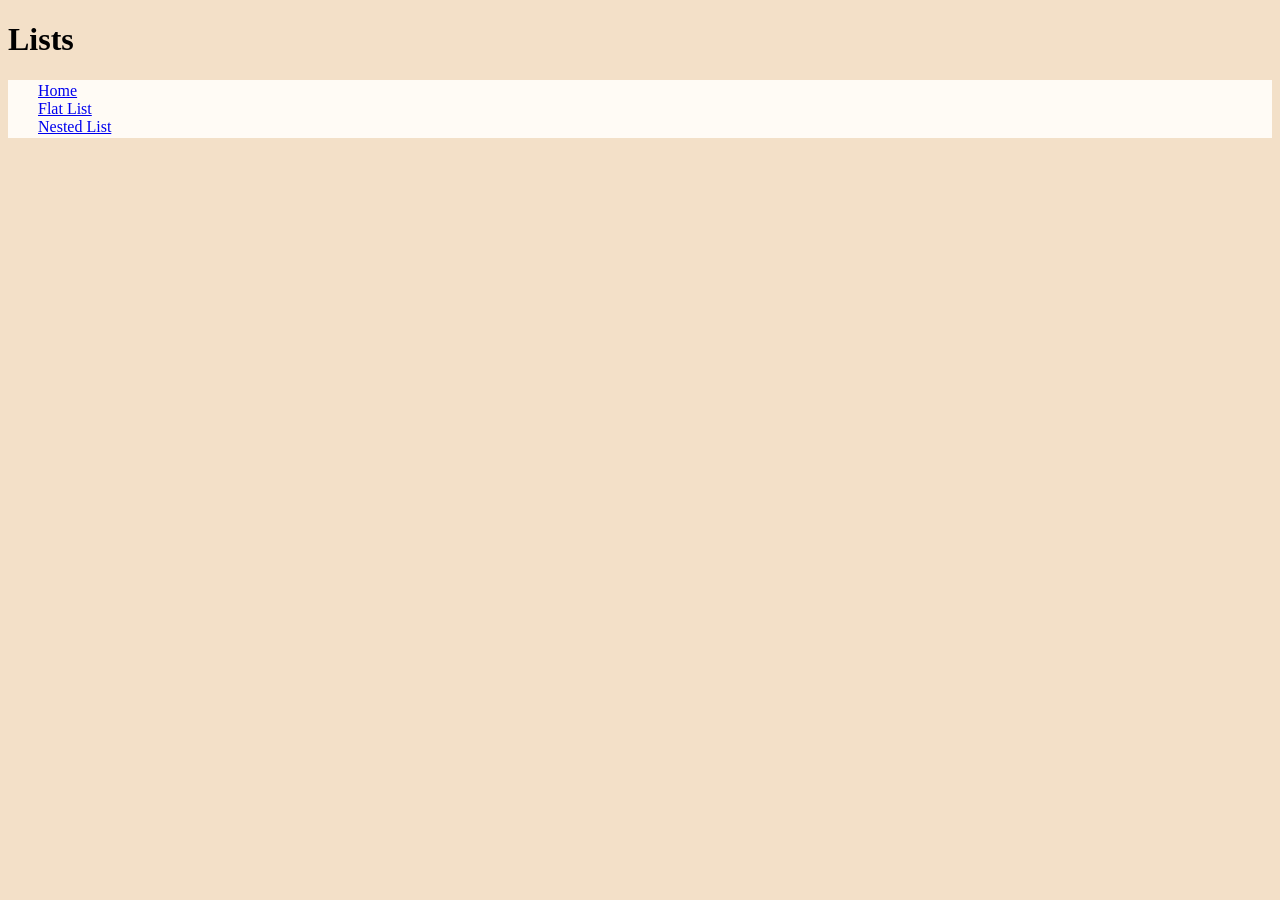
<file: index.html>
<!DOCTYPE html>
<html lang="en">

<head>

<meta charset="utf-8">
<title>Lists</title>
<link rel="stylesheet" href="styles.css">

</head>



<body>

 <h1>Lists</h1>

    <ul class="navagate">
<li>
   <a href="index.html">Home</a>

</li>
<li>
    <a href="flat-list.html">Flat List</a>

</li>
<li>
    <a href="nested-list.html">Nested List</a>
    

</li>
    </ul>

</body>





</html>
</file>
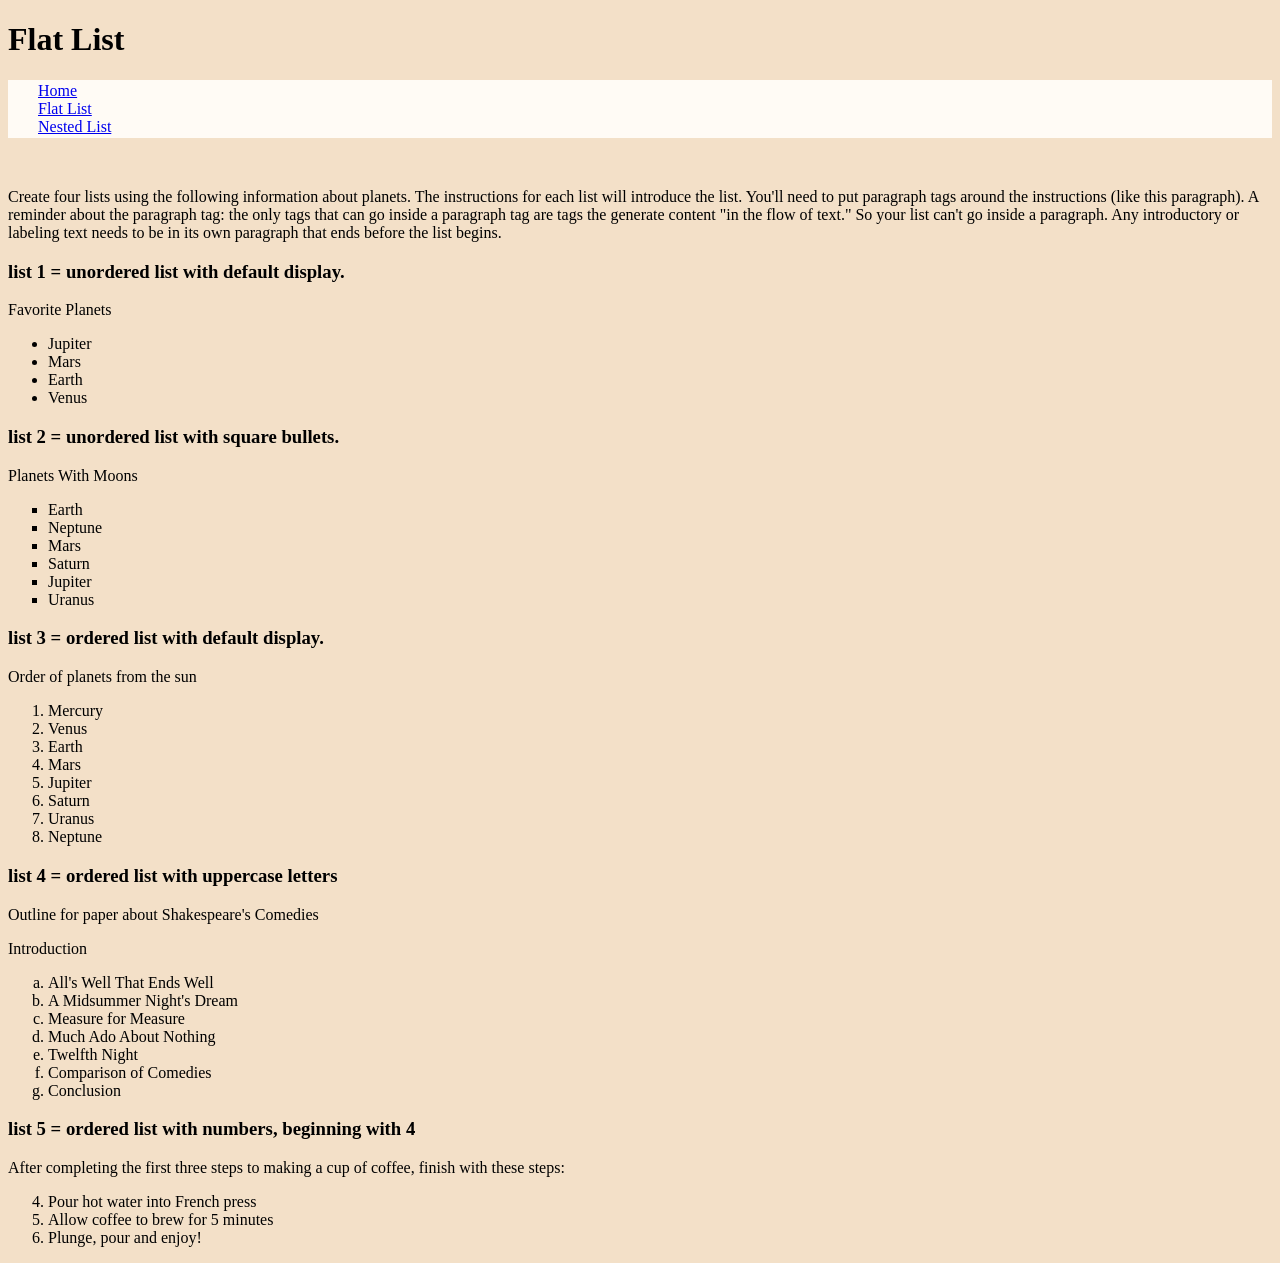
<file: flat-list.html>
<!DOCTYPE html>
<html lang="en">

<head>

<meta charset="utf-8">
<title>Lists</title>
<link rel="stylesheet" href="styles.css">

</head>



<body>

 <h1>Flat List</h1>

    <ul class="navagate">
<li>
   <a href="index.html">Home</a>

</li>
<li>
    <a href="flat-list.html">Flat List</a>

</li>
<li>
    <a href="nested-list.html">Nested List</a>
    

</li>
    </ul>




    
    
    <p>Create four lists using the following information about planets. 
    The instructions for each list will introduce the list. 
    You'll need to put paragraph tags around the instructions (like this paragraph). 
    A reminder about the paragraph tag: the only tags that can go inside a paragraph tag are tags the generate content "in the flow of text." 
    So your list can't go inside a paragraph. 
    Any introductory or labeling text needs to be in its own paragraph that ends before the list begins.
    </p>
<h3>list 1 = unordered list with default display.</h3>

<p>Favorite Planets</p>
<ul>
<li>Jupiter</li>
<li>Mars</li>
<li>Earth</li>
<li>Venus</li>
</ul>

<h3>list 2 = unordered list with square bullets.</h3>

Planets With Moons
    <ul class="square-list">
    <li>Earth</li>
    <li>Neptune</li>
    <li>Mars</li>
    <li>Saturn</li>
    <li>Jupiter</li>
    <li>Uranus</li>
    </ul>
<h3>list 3 = ordered list with default display.</h3>

<p>Order of planets from the sun</p>
    <ol>
    <li>Mercury</li>
    <li>Venus</li>
    <li>Earth</li>
    <li>Mars</li>
    <li>Jupiter</li>
    <li>Saturn</li>
    <li>Uranus</li>
    <li>Neptune</li>
    </ol>

<h3>list 4 = ordered list with uppercase letters</h3>

<p>Outline for paper about Shakespeare's Comedies</p>

Introduction<br>
    <ol class="letter-list">

    <li>All's Well That Ends Well</li>
    <li>A Midsummer Night's Dream</li>
    <li>Measure for Measure</li>
    <li>Much Ado About Nothing</li>
    <li>Twelfth Night</li>
    <li>Comparison of Comedies</li>
    <li>Conclusion</li>
    </ol>

<h3>list 5 = ordered list with numbers, beginning with 4</h3>

<p>After completing the first three steps to making a cup of coffee, finish with these steps:
</p>

    <ol start="4">

    <li>Pour hot water into French press</li>
    <li>Allow coffee to brew for 5 minutes</li>
    <li>Plunge, pour and enjoy!</li>


</ol>
</body>





</html>
</file>
<file: styles.css>
html
{background-color: rgb(243, 224, 200);}



.navagate {list-style-type: none; background-color: rgb(255, 251, 245);
padding: 30px; padding-bottom: 2px; padding-top: 2px; margin-bottom: 50px;}

.square-list { 
    list-style-type:square

}
.letter-list{
list-style-type: lower-alpha;
}
</file>
